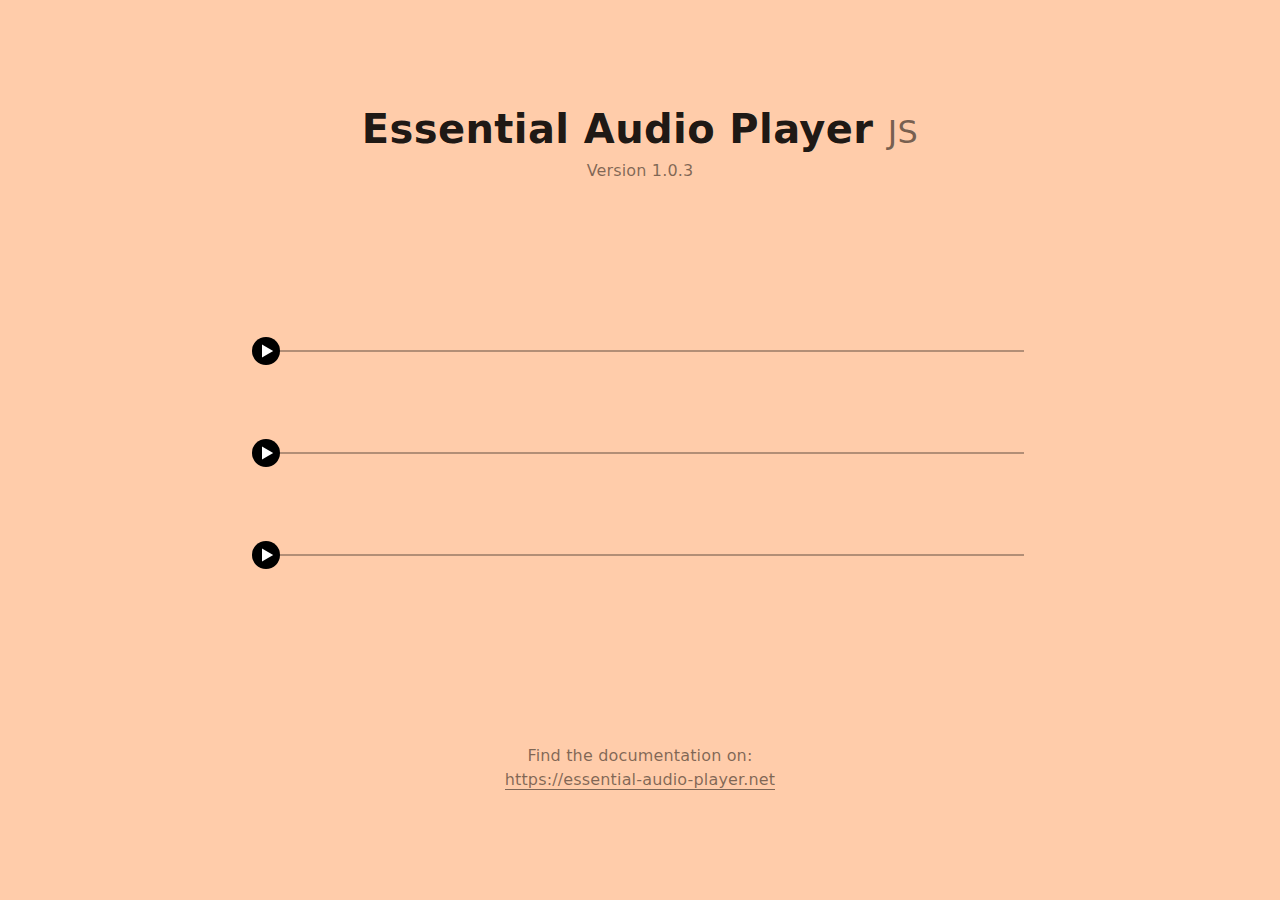
<file: test/index.html>
<!DOCTYPE html>
<html xml:lang="en" lang="en" xmlns="http://www.w3.org/1999/xhtml">
<head>
<meta http-equiv="Content-Type" content="text/html; charset=UTF-8" />
<meta name="imagetoolbar" content="no" />
<meta name="language" content="EN" />
<meta name="viewport" content="width=device-width, initial-scale=1" />
<meta name="cache-control" content="no-cache" />
<link rel="shortcut icon" type="image/svg" href="https://essential-audio-player.net/pics/favicon.svg" />
<link rel="stylesheet" href="https://essential-audio-player.net/css/_fonts.css" />
<link rel="stylesheet" href="essential_audio.css" />
<script src="essential_audio.js"></script>
<style>
<!--
html,
body {
	width: 100%;
	height: 100%;
	margin: 0px 0px 0px 0px;
}
body {
	background-color: #FCA;
}
* {
	outline: none; 
	letter-spacing: 0.01em;
}
#top {
	position: absolute;
	left: 0px;
	width: 100%;
}
h1 {
	text-align: center;
	font-family: Roboto, Sans;
	font-size: 40px;
	font-weight: bold;
	line-height: 42px;
	color: rgba(0,0,0,0.9);
	padding: 0px 30px 0px 30px;
	margin: 0px 0px 0px 0px;
}
h1 span {
	opacity: 0.6;
	font-size: 32px;
	font-weight: normal;
}
#version {
	margin-top: 10px;
	text-align: center;
	font-family: Roboto, Sans;
	font-size: 16px;
	font-weight: normal;
	line-height: 16px;
	color: rgba(0,0,0,0.5);
}
#player_box {
	position: absolute;
	top: 50%;
	left: 50%;
}
#player_box > div + div {
	margin-top: 100px;
}
#bottom {
	position: absolute;
	left: 0px;
	width: 100%;
	text-align: center;
	font-family: Roboto, Sans;
	font-size: 16px;
	font-weight: normal;
	line-height: 24px;
	color: rgba(0,0,0,0.5);
}
#bottom a {
	color: inherit;
	text-decoration: none;
	border-bottom: 1px solid rgba(0,0,0,0.5);
}
#bottom a:hover {
	color: #FFF;
	background-color: rgba(0,0,0,0.5);
	text-decoration: none;
	padding: 2px 5px 2px 5px;
	margin: -2px -2px -2px -2px;
	border-radius: 3px;
	border-bottom: none;
}
@media (max-width: 800px) {
	#top {
		top: 7vh;
	}
	#player_box {
		margin-top: -75px;
		margin-left: -40vw;
		width: 80vw;
	}
	#bottom {
		bottom: 7vh;
	}
	@media (max-height: 520px) {
		#player_box {
			margin-top: -40px!important;
		}
		#player_box > div + div {
			margin-top: 65px!important;
		}
	}
}
@media (min-width: 801px) {
	#top {
		top: 12vh;
	}
	#player_box {
		margin-top: -100px;
		margin-left: -30vw;
		width: 60vw;
	}
	#bottom {
		bottom: 12vh;
	}
	@media (max-height: 520px) {
		#player_box {
			margin-top: -65px!important;
		}
		#player_box > div + div {
			margin-top: 65px!important;
		}
	}
}

-->
</style>
<title>Essential Audio Player JS</title>
</head>

<body>
<!-- ********** Titel + Navigation [ö] ********** -->
<div id="top">
	<h1>Essential Audio&nbsp;Player&nbsp;<span>JS</span></h1>
	<div id="version">Version 1.0.3</div>
</div>
<div id="player_box">
	<div>
		<div class="essential_audio" data-url="/audios/A.mp3"><span class="no_js">Please activate JavaScript for the audio player.</span></div>
	</div>
	<div>
		<div class="essential_audio" data-url="/audios/A.mp3"><span class="no_js">Please activate JavaScript for the audio player.</span></div>
	</div>
	<div>
		<div class="essential_audio" data-url="/audios/A.mp3"><span class="no_js">Please activate JavaScript for the audio player.</span></div>
	</div>
</div>
<div id="bottom">Find the documentation on:<br>
	<a href="https://essential-audio-player.net/" target="_blank">https://essential-audio-player.net</a></div>
</body>
</html>
</file>
<file: test/essential_audio.css>
@charset "UTF-8";

/********** Essential Audio Player 1.0.3 CSS **********/



/****************************************/
/*                                      */
/*         Section 1: The Looks         */
/*                                      */
/****************************************/


/* 1. The Main Container */
div.essential_audio {
	position: relative;
	z-index: 0;
	width: 100%;
}


/* 2. The Player Button – General */
div.essential_audio > div:nth-child(1) div {
	width: 28px;
	height: 28px;
	margin-top: -13px;
	border-radius: 14px;
	background-color: #000;
}
div.essential_audio > div:nth-child(1) div:after {
	position: absolute;
	top: 2px;
	left: 2px;
	width: 24px;
	height: 24px;
}
/* Set here how much the button exceeds the horizontal track limits: */
/* This must not be deleted! (but can be changed, of course) */
:root {
	--button-protrusion: 4px;
}

/* 2.a) The Player Button – Off */
div.essential_audio > div:nth-child(1) div.off:after {
	content: url("data:image/svg+xml; utf8, <svg xmlns='http://www.w3.org/2000/svg' viewBox='0 0 30 30'><polygon fill='%23FFF' points='10,6.9 10,23.1 24,15' /></svg>");
}

/* 2.b) The Player Button – Loading */
div.essential_audio > div:nth-child(1) div.load:after {
	content: url("data:image/svg+xml; utf8, <svg xmlns='http://www.w3.org/2000/svg' viewBox='0 0 30 30'><circle opacity='0.64' fill='%23FFFFFF' cx='6.5' cy='18.5' r='2'/><circle opacity='0.76' fill='%23FFFFFF' cx='6.5' cy='11.5' r='2'/><circle opacity='0.88' fill='%23FFFFFF' cx='11.5' cy='6.5' r='2'/><circle fill='%23FFFFFF' cx='18.5' cy='6.5' r='2'/><circle opacity='0.16' fill='%23FFFFFF' cx='23.5' cy='11.5' r='2'/><circle opacity='0.28' fill='%23FFFFFF' cx='23.5' cy='18.5' r='2'/><circle opacity='0.4' fill='%23FFFFFF' cx='18.5' cy='23.4' r='2'/><circle opacity='0.52' fill='%23FFFFFF' cx='11.5' cy='23.4' r='2'/></svg>");
	animation: audio_load_rotate 1s infinite linear;
}
@keyframes audio_load_rotate {
	from { transform: rotate(0deg); }
	to { transform: rotate(360deg); }
}

/* 2.c) The Player Button – Playing */
div.essential_audio > div:nth-child(1) div.play {
	background-color: #000!important;
}
div.essential_audio > div:nth-child(1) div.play:after {
	content: url("data:image/svg+xml; utf8, <svg xmlns='http://www.w3.org/2000/svg' viewBox='0 0 30 30'><rect fill='%23FFF' x='17' y='8' width='3' height='14' /><rect fill='%23FFF' x='10' y='8' width='3' height='14' /></svg>");
}

/* 2.d) The Player Button – Dragging */
div.essential_audio > div:nth-child(1) div.drag {
	transition: left 0s!important;
	/*
	cursor: grab!important;
	*/
}

/* 2.e) The Player Button – Error */
div.essential_audio > div:nth-child(1) div.error {
	background-color: rgba(0,0,0,0.35)!important;
}
div.essential_audio > div:nth-child(1) div.error:after {
	content: url("data:image/svg+xml; utf8, <svg xmlns='http://www.w3.org/2000/svg' viewBox='0 0 30 30'><path fill='%23FFF' d='M13.9,18.6c0-0.3,0-0.5,0-0.9c0-1.6,0.6-2.9,2.1-3.9l1.1-0.8c0.9-0.6,1.3-1.5,1.3-2.4c0-1.5-1-2.8-3-2.8c-2.2,0-3.1,1.6-3.1,3.2c0,0.2,0,0.4,0,0.5L10,11.9c-0.1-0.3-0.1-0.8-0.1-1.2c0-2.3,1.7-5.1,5.5-5.1c3.5,0,5.5,2.5,5.5,5c0,2-1.1,3.4-2.5,4.3l-1.2,0.8c-0.8,0.5-1.1,1.4-1.1,2.4c0,0.1,0,0.2,0,0.5H13.9z'/><path fill='%23FFF' d='M15,20.8c1,0,1.8,0.8,1.8,1.8S16,24.4,15,24.4c-1,0-1.8-0.8-1.8-1.8S14,20.8,15,20.8z'/></svg>");
}


/* 3. The Track */
div.essential_audio > div:nth-child(2) {
	height: 2px;
}
div.essential_audio > div:nth-child(2):after {
	content: "";
	position: absolute;
	z-index: 0;
	background-color: #000;
	opacity: 0.3;
	mix-blend-mode: multiply;
	top: 0px;
	left: 0px;
	width: 100%;
	height: 100%;
}


/* 4. The Loading Progress Bar */
div.essential_audio > div:nth-child(2) div {
	background-color: #666;
	mix-blend-mode: multiply;
}


/* 5. The Klick & Drag Sensor */
div.essential_audio > div:nth-child(3) {
	height: 12px;
	margin-top: -5px;
}




/****************************************/
/*                                      */
/*        Section 2: Core Values        */
/*                                      */
/****************************************/


/* 1. The Main Container + General Settings */
div.essential_audio,
div.essential_audio * {
	user-select: none;
	-webkit-tap-highlight-color: rgba(0,0,0,0);
	-webkit-overflow-scrolling: auto;
}
div.essential_audio *:focus {
	outline: none;
}


/* 2. The Player Button */
div.essential_audio > div:nth-child(1) div {
	position: absolute;
	top: 0px;
	left: 0px;
	cursor: pointer;
}

/* 2.a) Container for Player Button */
div.essential_audio > div:nth-child(1) {
	position: absolute;
	z-index: 3;
	height: 0px;
	top: 0px;
	left: calc(var(--button-protrusion) * -1);
	width: calc(100% + (2 * var(--button-protrusion)));
}


/* 3. The Track */
div.essential_audio > div:nth-child(2) {
	position: relative;
	width: 100%;
	overflow: hidden;
}


/* 4. The Loading Progress Bar */
div.essential_audio > div:nth-child(2) div {
	position: absolute;
	z-index: 1;
	width: 0%;
	height: 100%;
	top: 0px;
	left: 0px;
	transition: width 0.5s;
}


/* 5. The Klick & Drag Sensor */
div.essential_audio > div:nth-child(3) {
	position: absolute;
	z-index: 2;
	width: 100%;
	top: 0px;
	left: 0px;
}
</file>
